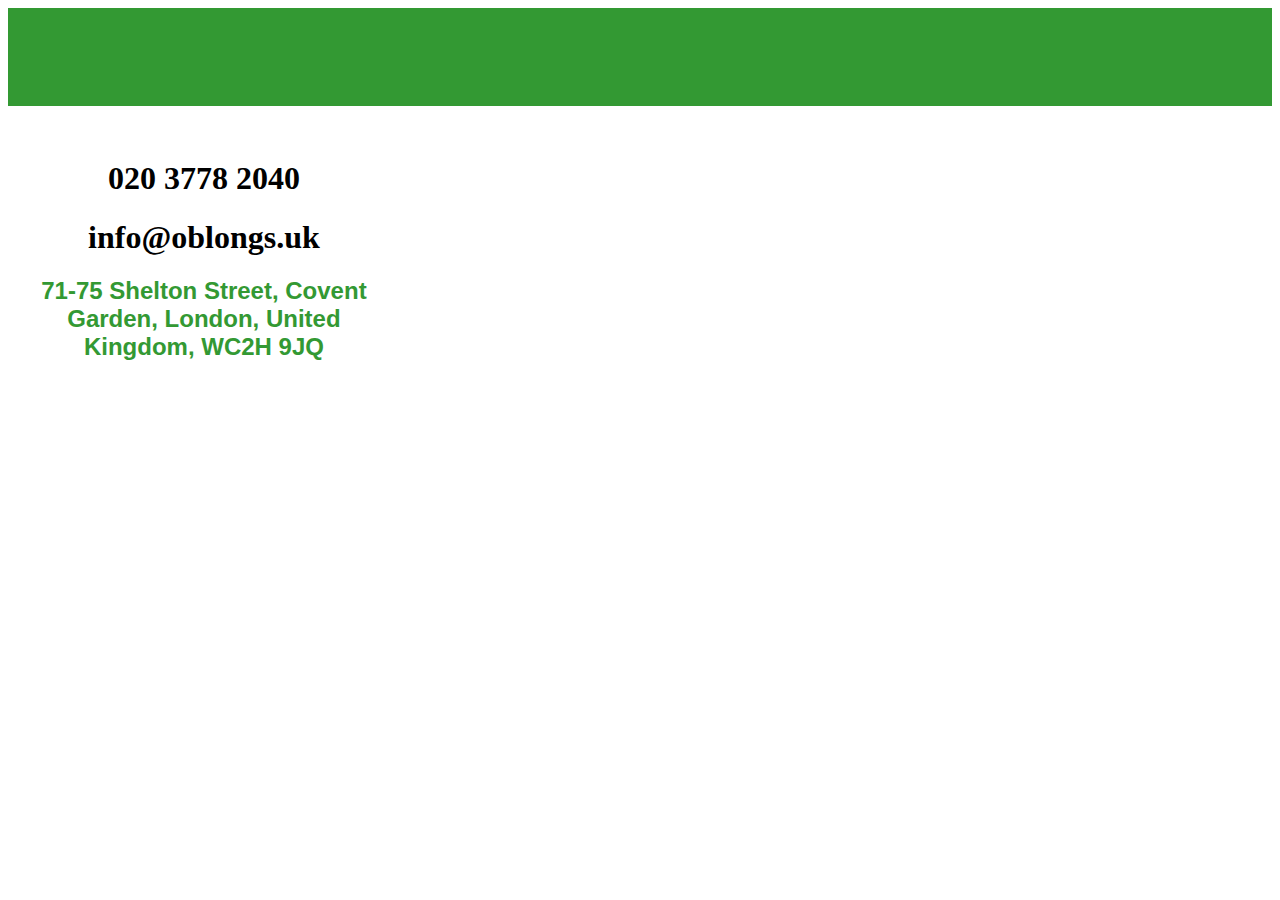
<file: index.html>
<!DOCTYPE html>
<html lang="en">
<head>
    <meta charset="UTF-8">
    <meta http-equiv="X-UA-Compatible" content="IE=edge">
    <meta name="viewport" content="width=device-width, initial-scale=1.0">
    <title>Oblong Solutions</title>
    <link rel="stylesheet" href="style1.css">
</head>
<body>
    <!-- header for website -->
    <header class="header">
        <h2>Oblong Solutions</h2>
    </header>

    <!-- navigation for website-->
    <!--
	  <div class="nav-menu">
        <a href="#about">About Us</a>
        <a href="#contact">Contact Us</a>
        <a href="#blog">Blog</a>
    </div><br>-->

    <!-- content section for website-->
    <div class="row">
        <!--
		<div class="colA" id="about">
            <h2>About Us</h2>
            <p>We are a not startup company. We repair and sell cellphones and tablets. Our inventory is supplied every week. If we do not have what you are looking for, we will get it for you within two weeks.</p>
        </div>-->
        <div class="colB" id="contact">
			<img source="oblongs.png">
           
            <h1>020 3778 2040</h1>
            <h1>info@oblongs.uk</h1>
            <h2>71-75 Shelton Street, Covent Garden, London, United Kingdom, WC2H 9JQ</h2>
        </div>
        <!--
		<div class="colC" id="blog">
            <h2>We have a Blog!</h2>
            <p>Check out our blog. You can find product reviews, get the latest information on the newest phones, and how to update and upgrade.</p>
        </div>-->
    </div>
</body>
</html>
</file>
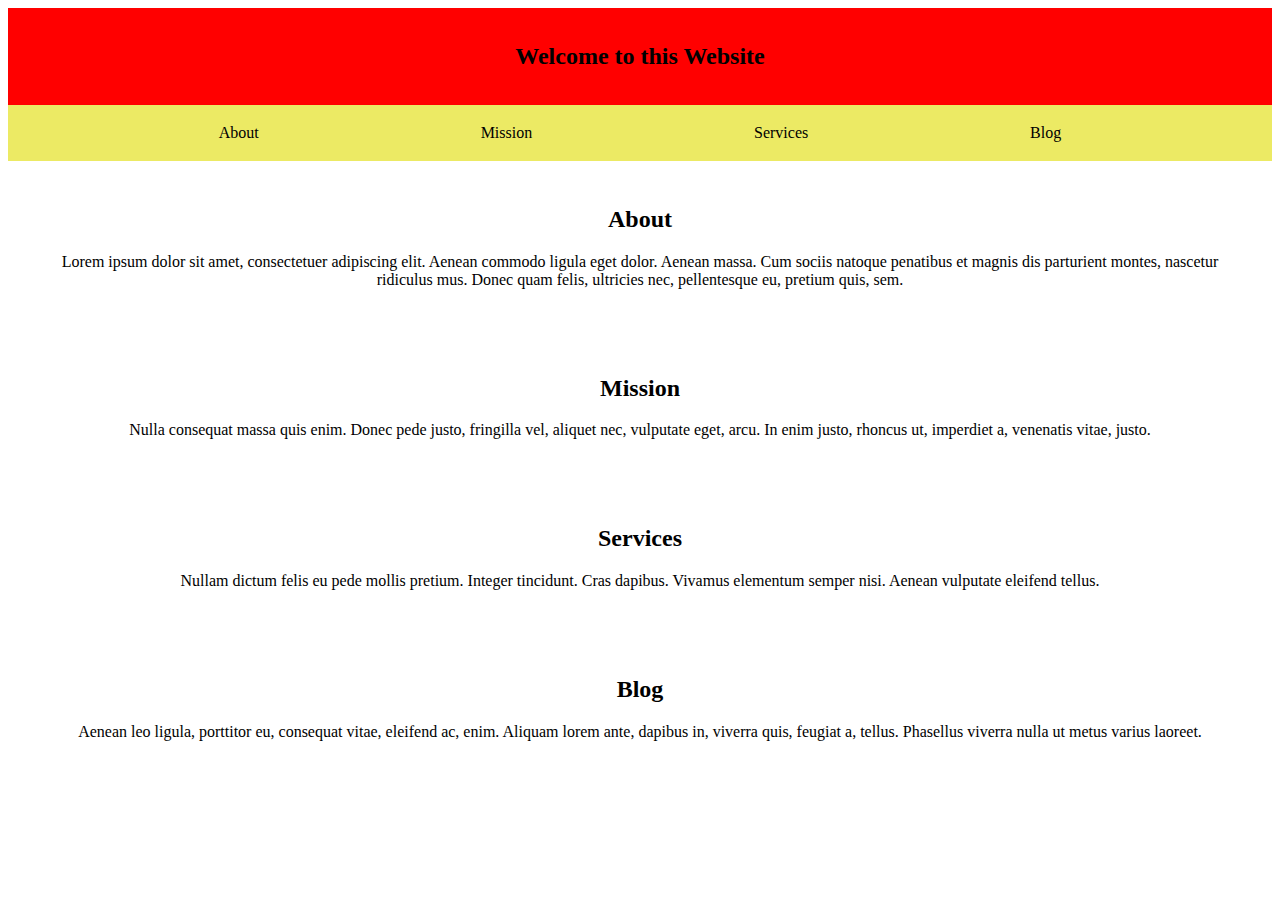
<file: site2.html>
<!DOCTYPE html>
<html lang="en">
<head>
    <meta charset="UTF-8">
    <meta http-equiv="X-UA-Compatible" content="IE=edge">
    <meta name="viewport" content="width=device-width, initial-scale=1.0">
    <title>Basic Website 2</title>
    <link rel="stylesheet" href="style2.css">
</head>
<body>
    <!-- this is header -->
    <header>
        <h2>Welcome to this Website</h2>
    </header>
    
    <!-- this is the navigation -->
    <div class="nav">
        <a href="#1">About</a>
        <a href="#2">Mission</a>
        <a href="#3">Services</a>
        <a href="#4">Blog</a>
    </div>
    
    <!-- this is the content -->
    <div class="flex-container">
        <div id="1">
            <h2>About</h2>
            <p>Lorem ipsum dolor sit amet, consectetuer adipiscing elit. Aenean commodo ligula eget dolor. Aenean massa. Cum sociis natoque penatibus et magnis dis parturient montes, nascetur ridiculus mus. Donec quam felis, ultricies nec, pellentesque eu, pretium quis, sem.</p>
        </div>
        <div id="2">
            <h2>Mission</h2>
            <p>Nulla consequat massa quis enim. Donec pede justo, fringilla vel, aliquet nec, vulputate eget, arcu. In enim justo, rhoncus ut, imperdiet a, venenatis vitae, justo. </p>
        </div>
        <div id="3">
            <h2>Services</h2>
            <p>Nullam dictum felis eu pede mollis pretium. Integer tincidunt. Cras dapibus. Vivamus elementum semper nisi. Aenean vulputate eleifend tellus. </p>
        </div>
        <div id="4">
            <h2>Blog</h2>
            <p> Aenean leo ligula, porttitor eu, consequat vitae, eleifend ac, enim. Aliquam lorem ante, dapibus in, viverra quis, feugiat a, tellus. Phasellus viverra nulla ut metus varius laoreet. </p>
        </div>
    </div>
</body>
</html>
</file>
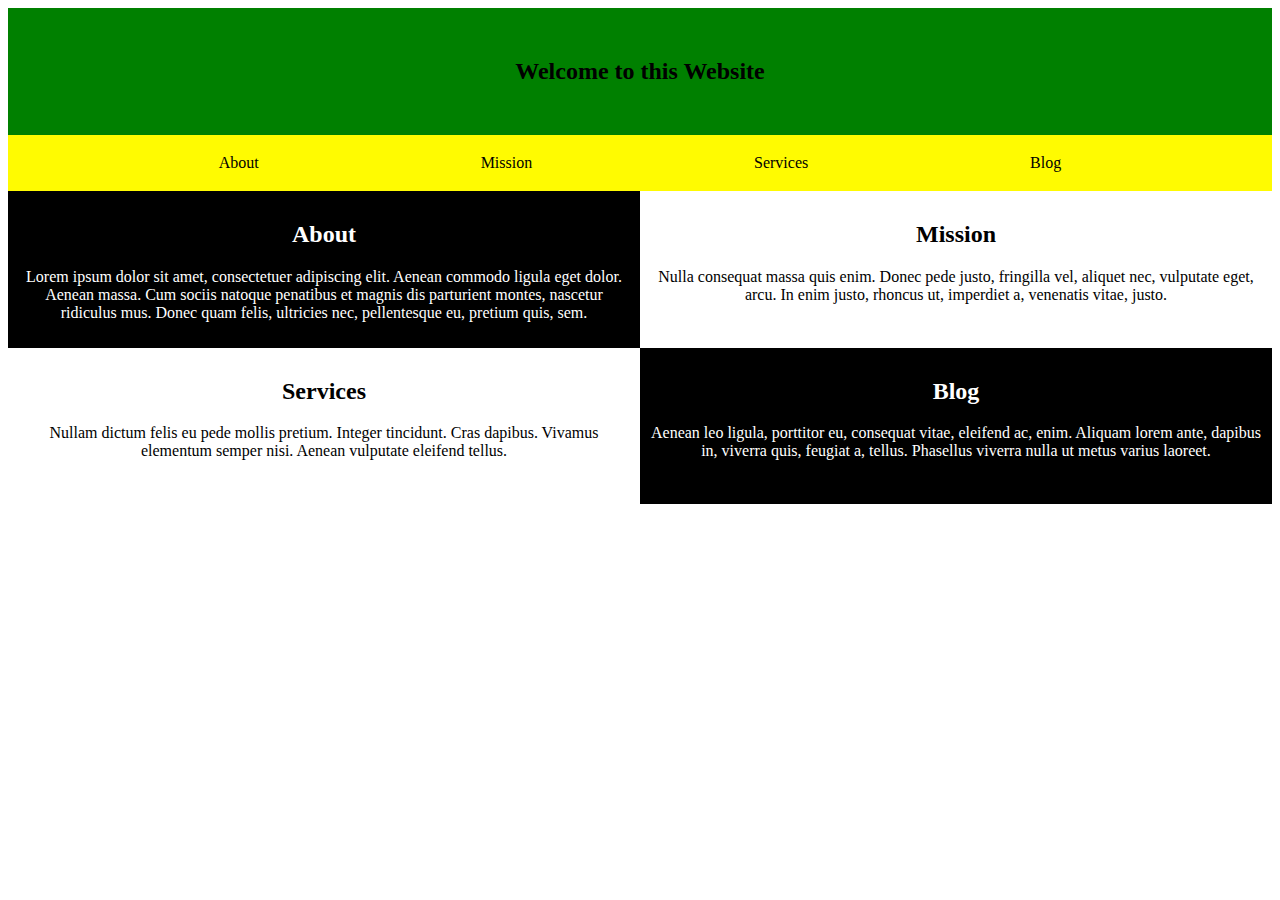
<file: site3.html>
<!DOCTYPE html>
<html lang="en">
<head>
    <meta charset="UTF-8">
    <meta http-equiv="X-UA-Compatible" content="IE=edge">
    <meta name="viewport" content="width=device-width, initial-scale=1.0">
    <title>Basic Website 3</title>
    <link rel="stylesheet" href="style3.css">
</head>
<body>
    <!-- this is header -->
    <header>
        <h2>Welcome to this Website</h2>
    </header>
    
    <!-- this is the navigation -->
    <div class="nav">
        <a href="#about">About</a>
        <a href="#mission">Mission</a>
        <a href="#services">Services</a>
        <a href="#blog">Blog</a>
    </div>
    
    <!-- this is the content -->
    <div class="grid-container">
        <div id="about" class="grid">
            <h2>About</h2>
            <p>Lorem ipsum dolor sit amet, consectetuer adipiscing elit. Aenean commodo ligula eget dolor. Aenean massa. Cum sociis natoque penatibus et magnis dis parturient montes, nascetur ridiculus mus. Donec quam felis, ultricies nec, pellentesque eu, pretium quis, sem.</p>
        </div>
        <div id="mission" class="grid">
            <h2>Mission</h2>
            <p>Nulla consequat massa quis enim. Donec pede justo, fringilla vel, aliquet nec, vulputate eget, arcu. In enim justo, rhoncus ut, imperdiet a, venenatis vitae, justo. </p>
        </div>
        <div id="services" class="grid">
            <h2>Services</h2>
            <p>Nullam dictum felis eu pede mollis pretium. Integer tincidunt. Cras dapibus. Vivamus elementum semper nisi. Aenean vulputate eleifend tellus. </p>
        </div>
        <div id="blog" class="grid">
            <h2>Blog</h2>
            <p> Aenean leo ligula, porttitor eu, consequat vitae, eleifend ac, enim. Aliquam lorem ante, dapibus in, viverra quis, feugiat a, tellus. Phasellus viverra nulla ut metus varius laoreet. </p>
        </div>
    </div>
</body>
</html>
</file>
<file: style1.css>
* {
    box-sizing: border-box;
}

/* styling the header */
.header {
    background-color: #339933;
    padding: 15px;
    text-align: center;
}

/* styling navigation */
.nav-menu {
    overflow: hidden;
    background-color: black;
}

.nav-menu a {
    float: left;
    text-align: center;
    display: block;
    color: cornsilk;
    text-align: center;
    padding: 14px 16px;
    text-decoration: none;
	font-family: Arial, Helvetica, sans-serif;
}

.nav-menu a:hover {
    background-color: #339933;
    color: white;
}

/* styling content layout */
.colA, .colB, .colC {
    float: left;
    width: 31%;
    padding: 15px;
    text-align: justify;
}

h2 {
    color: #339933;
	font-family: Arial, Helvetica, sans-serif;
    text-align: center;
}

.colB {
    text-align: center;
}

/* media query settings for responsive website */

/* size for tablets, setting it to 50% will create 2 columns */
@media screen and (max-width:600px) {
    .colA, .colB, .colC {
        width: 50%
    }
}
/* size for cellphones, setting it to 100% will create 1 column */
@media screen and (max-width:400px) {
    .colA, .colB, .colC {
        width: 100%
    }
}
</file>
<file: style2.css>
* {
    box-sizing: border-box;
}

/* styling the header */
header {
    background-color: red;
    padding: 15px;
    text-align: center;
}

/* styling navigation */
/* instead of using float and not having control, use display flex and flex direction on a container(parent element), not the child elements */
.nav {
    overflow: hidden;
    background-color: rgb(236, 234, 100);
    display: flex;
    flex-direction: row;
    align-items: center;
    justify-content: space-evenly;
    padding: 5px;

}

.nav a {
    
    text-align: center;
    display: block;
    color: black;
    text-align: center;
    padding: 14px 16px;
    text-decoration: none;
}

.nav a:hover {
    background-color: rgba(190, 72, 17, 0.308);
    color: white;
}

.flex-container {
    display: flex;
    flex-flow: column wrap;
    text-align: center;
    justify-content: space-evenly;
   

}

.flex-container > div {
    max-width: 100%;
    max-height: 70%;
    margin: 10px;
    padding: 15px;
}

/* set media for responsiveness */

@media screen and (max-width:600px) {
    .flex-container {
        width: 50%;
    }
}

@media screen and (max-width:400px) {
    .flex-container {
        width: 100%
    }
}
</file>
<file: style3.css>
* {
    box-sizing: border-box;
}

/* styling the header */
header {
    background-color: green;
    padding: 30px;
    text-align: center;
}

/* styling navigation */
/* instead of using float and not having control, use display flex and flex direction on a container(parent element), not the child elements */
.nav {
    overflow: hidden;
    background-color: rgb(255, 251, 1);
    display: flex;
    flex-direction: row;
    align-items: center;
    justify-content: space-evenly;
    padding: 5px;

}

.nav a {
    
    text-align: center;
    display: block;
    color: black;
    text-align: center;
    padding: 14px 16px;
    text-decoration: none;
}

.nav a:hover {
    background-color: rgba(45, 216, 207, 0.808);
    color: white;
}
/* fr  stands for fraction unit, 
it represents a fraction of available space in the grid container. */
.grid-container {
    display: grid;
    grid-template-columns: 1fr 1fr;
    grid-template-rows: 1fr 1fr;
    height: 100%;
}

.grid {
    text-align: center;
    padding: 10px;
}

#about, #blog {
    background-color: black;
    color: white;
}
</file>
